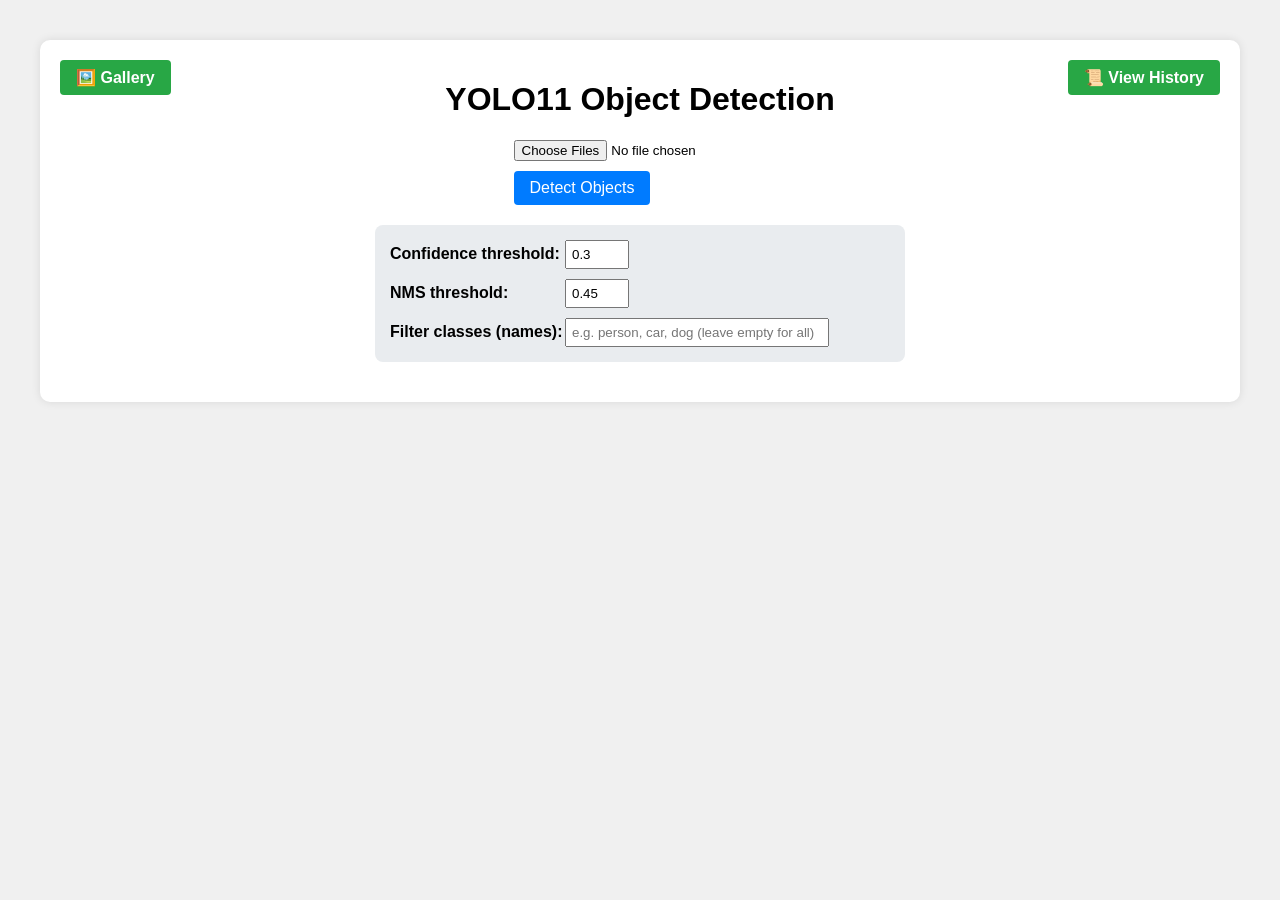
<file: templates/index.html>
<!DOCTYPE html>
<html>
<head>
    <title>Computer Vision Platform - Object Detection</title>
    <link rel="stylesheet" href="/static/css/styles.css">
</head>
<body>
<div class="container">
    <a href="/gallery" class="gallery-link">🖼️ Gallery</a>
    <a href="/history" class="history-link">📜 View History</a>
    <h1>YOLO11 Object Detection</h1>
    <div class="upload-area">
        <div class="file-input-wrapper">
            <input type="file" id="fileInput" multiple accept="image/*" required>
        </div>
        <button id="detectBtn">Detect Objects</button>
    </div>

    <div class="params">
        <div class="param-row">
            <label>Confidence threshold:</label>
            <input type="number" id="conf" step="0.05" value="0.3" min="0" max="1">
        </div>
        <div class="param-row">
            <label>NMS threshold:</label>
            <input type="number" id="nms" step="0.05" value="0.45" min="0" max="1">
        </div>
        <div class="param-row">
            <label>Filter classes (names):</label>
            <input type="text" id="filter" placeholder="e.g. person, car, dog (leave empty for all)">
        </div>
    </div>

    <div id="results"></div>
</div>

<script>
    const fileInput = document.getElementById('fileInput');
    const detectBtn = document.getElementById('detectBtn');
    detectBtn.onclick = async (e) => {
        e.preventDefault();
        const files = fileInput.files;
        if (!files.length) return;
        const formData = new FormData();
        for (let i = 0; i < files.length; i++) {
            formData.append('files', files[i]);
        }
        const conf = document.getElementById('conf').value;
        const nms = document.getElementById('nms').value;
        const filter = document.getElementById('filter').value;
        let url = `/detect?conf_threshold=${conf}&nms_threshold=${nms}`;
        if (filter.trim()) url += `&filter_classes=${filter.trim()}`;
        const response = await fetch(url, { method: 'POST', body: formData });
        const data = await response.json();
        const resultsDiv = document.getElementById('results');
        resultsDiv.innerHTML = '<h2>Results</h2>';
        for (const item of data.results) {
            resultsDiv.innerHTML += `
                <div class="result-item">
                    <h3>${escapeHtml(item.filename)}</h3>
                    <div class="result-row">
                        <div class="image-box">
                            <img src="data:image/jpeg;base64,${item.image}" alt="detected">
                        </div>
                        <div class="detections-box">
                            <h3>Detections</h3>
                            <pre>${JSON.stringify(item.detections, null, 2)}</pre>
                        </div>
                    </div>
                </div>
            `;
        }
    };
    function escapeHtml(str) {
        return str.replace(/[&<>]/g, function(m) {
            if (m === '&') return '&amp;';
            if (m === '<') return '&lt;';
            if (m === '>') return '&gt;';
            return m;
        });
    }
</script>
</body>
</html>
</file>
<file: static/css/styles.css>
/* ===========================================
   Home page specific styles
   =========================================== */
body { font-family: Arial, sans-serif; margin: 40px; background: #f0f0f0; }
.container { max-width: 1200px; margin: auto; background: white; padding: 20px; border-radius: 10px; box-shadow: 0 0 10px rgba(0,0,0,0.1); position: relative; }
h1 { text-align: center; }

/* Gallery link (top‑left) */
.gallery-link {
    position: absolute;
    top: 20px;
    left: 20px;
    background: #28a745;
    color: white;
    padding: 8px 16px;
    text-decoration: none;
    border-radius: 4px;
    font-weight: bold;
}
.gallery-link:hover {
    background: #218838;
}

/* History link (top‑right) */
.history-link {
    position: absolute;
    top: 20px;
    right: 20px;
    background: #28a745;
    color: white;
    padding: 8px 16px;
    text-decoration: none;
    border-radius: 4px;
    font-weight: bold;
}
.history-link:hover {
    background: #218838;
}

/* Other home page styles */
.upload-area {
    display: flex;
    flex-direction: column;
    align-items: flex-start;
    margin-bottom: 20px;
    width: fit-content;
    margin-left: auto;
    margin-right: auto;
}
.file-input-wrapper { margin-bottom: 10px; }
.params {
    background: #e9ecef;
    padding: 15px;
    border-radius: 8px;
    margin-bottom: 20px;
    display: flex;
    flex-direction: column;
    gap: 10px;
    width: auto;
    min-width: 320px;
    max-width: 500px;
    margin-left: auto;
    margin-right: auto;
}
.param-row {
    display: flex;
    align-items: center;
    gap: 15px;
    white-space: nowrap;
}
.param-row label {
    font-weight: bold;
    width: 160px;
    flex-shrink: 0;
    white-space: nowrap;
}
.param-row input[type="number"] {
    width: 50px;
    padding: 5px;
    flex-shrink: 0;
}
.param-row input[type="text"] {
    width: 250px;
    padding: 5px;
    flex-shrink: 0;
}
button {
    background: #007bff;
    color: white;
    border: none;
    padding: 8px 16px;
    cursor: pointer;
    border-radius: 4px;
    font-size: 16px;
}
button:hover { background: #0056b3; }
.result-item { margin-top: 30px; border-top: 2px solid #ddd; padding-top: 20px; }
.result-row { display: flex; gap: 20px; flex-wrap: wrap; align-items: flex-start; }
.image-box { flex: 1; min-width: 200px; }
.image-box img { max-width: 100%; border: 1px solid #ccc; border-radius: 5px; }
.detections-box { flex: 1; background: #222; color: #0f0; padding: 10px; border-radius: 8px; font-family: monospace; font-size: 12px; max-height: 400px; overflow-y: auto; }
.detections-box h3 { margin-top: 0; color: #0f0; text-align: center; }
pre { margin: 0; color: #0f0; white-space: pre-wrap; }

/* ===========================================
   History page specific styles
   =========================================== */
table {
    width: 100%;
    border-collapse: collapse;
    margin-top: 20px;
}
th, td {
    border: 1px solid #ddd;
    padding: 8px;
    text-align: left;
}
th {
    background-color: #007bff;
    color: white;
}
tr:nth-child(even) {
    background-color: #f2f2f2;
}
a {
    text-decoration: none;
    color: #007bff;
}
.back-link {
    display: inline-block;
    margin-bottom: 20px;
}
.clear-btn {
    background: #dc3545;
    color: white;
    border: none;
    padding: 8px 16px;
    border-radius: 4px;
    cursor: pointer;
    margin-left: 10px;
}
.clear-btn:hover {
    background: #c82333;
}

/* ===========================================
   Gallery page specific styles
   =========================================== */
.gallery-grid {
    display: grid;
    grid-template-columns: repeat(auto-fill, minmax(300px, 1fr));
    gap: 20px;
    margin-top: 20px;
}
.gallery-item {
    background: #fff;
    border: 1px solid #ddd;
    border-radius: 8px;
    padding: 10px;
    text-align: center;
    box-shadow: 0 2px 4px rgba(0,0,0,0.1);
}
.gallery-item img {
    max-width: 100%;
    height: auto;
    border-radius: 4px;
}
.gallery-item .filename {
    margin-top: 10px;
    font-weight: bold;
    color: #333;
}
</file>
